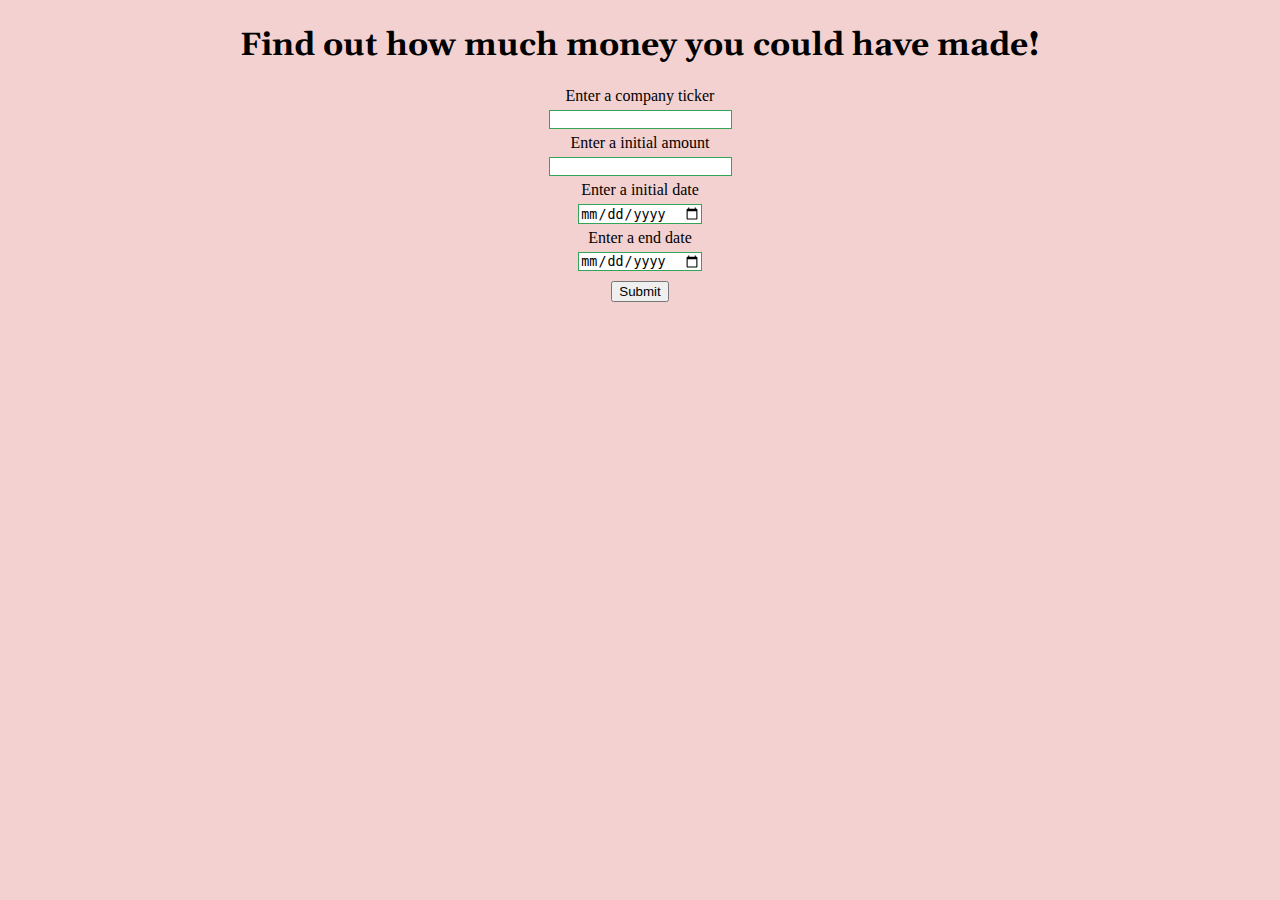
<file: index.html>
<!DOCTYPE html>
<html lang="en">
<head>
    <meta charset="UTF-8">
    <meta name="viewport" content="width=device-width, initial-scale=1.0">
    <meta http-equiv="X-UA-Compatible" content="ie=edge">
    <title>The Finance App</title>
    <link href="index.css" rel="stylesheet" type="text/css">
    <link href="https://fonts.googleapis.com/css?family=Gelasio&display=swap" rel="stylesheet">
    <link rel="shortcut icon" href="favicon.ico" type="image/x-icon">
</head>
<body>
    <main>
      <form>
        <h1>Find out how much money you could have made!</h1>
        <label for="company-name">Enter a company ticker</label>
        <input type="text" id="company-name">
        <label for="initial-amount">Enter a initial amount</label>
        <input type="text" id="initial-amount">
        <label for="initial-date">Enter a initial date</label>
        <input type="date" id="initial-date">
        <label for="end-date">Enter a end date</label>
        <input type="date" id="end-date">
        <input type="submit" id="submit-button" value="Submit">
      </form>
    </main>     
    <div class="answer"></div>
    <div class="errors"></div>
    <script src="https://ajax.googleapis.com/ajax/libs/jquery/3.3.1/jquery.min.js"></script>
    <script src="index.js"></script>
</body>
</html>
</file>
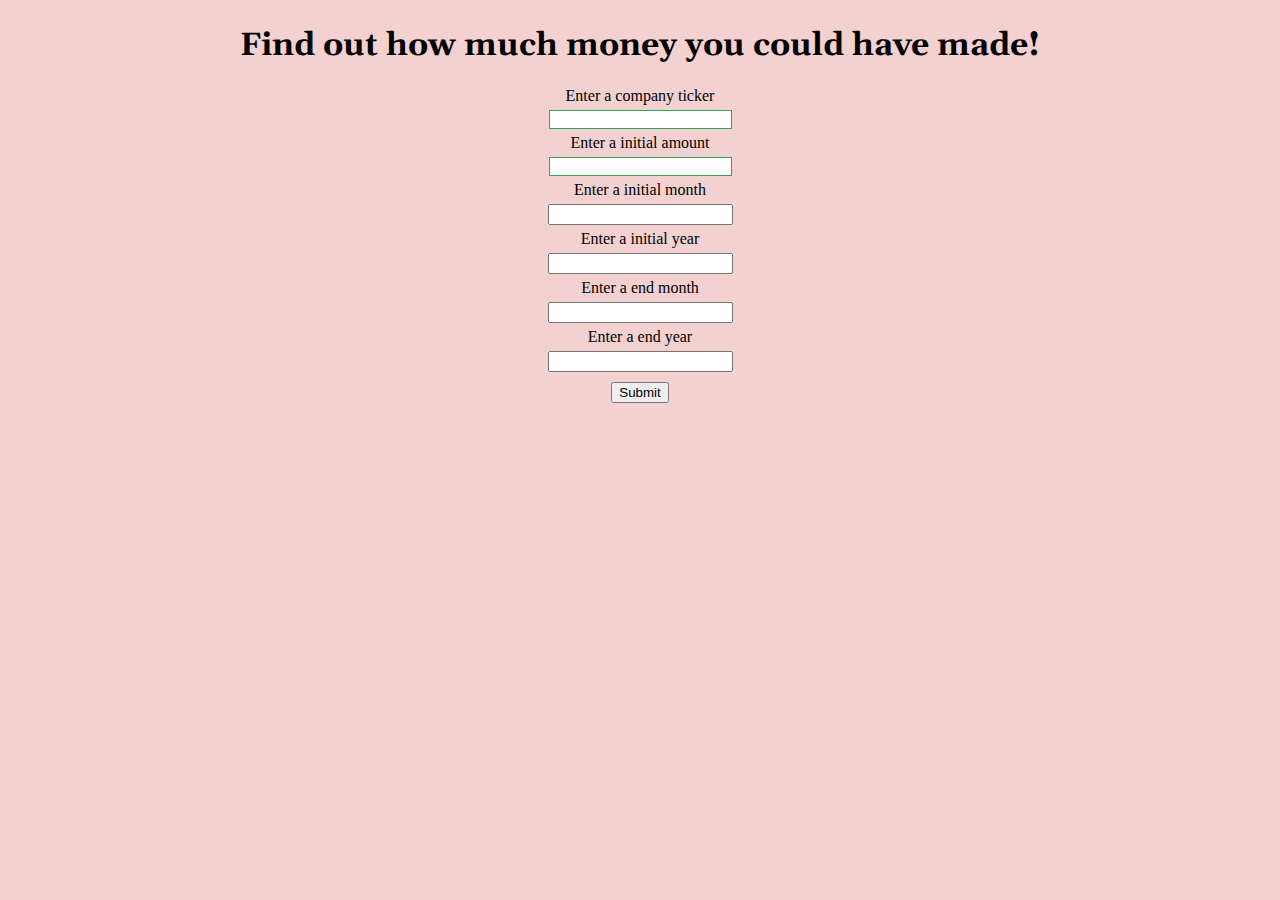
<file: other.html>
<!DOCTYPE html>
<html lang="en">
<head>
    <meta charset="UTF-8">
    <meta name="viewport" content="width=device-width, initial-scale=1.0">
    <meta http-equiv="X-UA-Compatible" content="ie=edge">
    <title>Document</title>
    <link href="index.css" rel="stylesheet" type="text/css">
    <link href="https://fonts.googleapis.com/css?family=Gelasio&display=swap" rel="stylesheet">
    <link rel="shortcut icon" href="favicon.ico" type="image/x-icon">
</head>
<body>
    <main>
      <section>
        <form>
          <h1>Find out how much money you could have made!</h1>
            <label for="company-name">Enter a company ticker</label>
            <input type="text" id="company-name">

            <label for="initial-amount">Enter a initial amount</label>
            <input type="text" id="initial-amount">

            <label for="initial-month">Enter a initial month</label>
            <input type="text" id="initial-month">

            <label for="initial-year">Enter a initial year</label>
            <input type="text" id="initial-year">

            <label for="end-month">Enter a end month</label>
            <input type="text" id="end-month">

            <label for="end-year">Enter a end year</label>
            <input type="text" id="end-year">

            <input type="submit" id="submit-button" value="Submit">
      </form>
      </section>
    </main>     
    <div class="answer"></div>
    <div class="errors"></div>
    <script src="https://ajax.googleapis.com/ajax/libs/jquery/3.3.1/jquery.min.js"></script>
    <script src="https://stackpath.bootstrapcdn.com/bootstrap/4.2.1/js/bootstrap.min.js"></script>
    <script src="index.js"></script>
</body>
</html>
</file>
<file: index.css>
#end-date {
    margin-bottom: 5px;
}

p {
    margin: 5px;
}

h1 {
    font-family: 'Gelasio', serif;
}

form {
    text-align: center;
    margin: 25px;
}

#company-name, #initial-amount, #initial-date, #end-date  {
    border: solid rgb(50, 166, 86) 1px;
}

body {
    background-color: rgb(242, 209, 208)
}

.answer {
    text-align: center;
}

input {
    margin-top:5px;
    margin-bottom: 5px;
}

label {
    display: block;
}

#submit-button {
    display: block;
    margin-left: auto;
    margin-right: auto;
}
</file>
